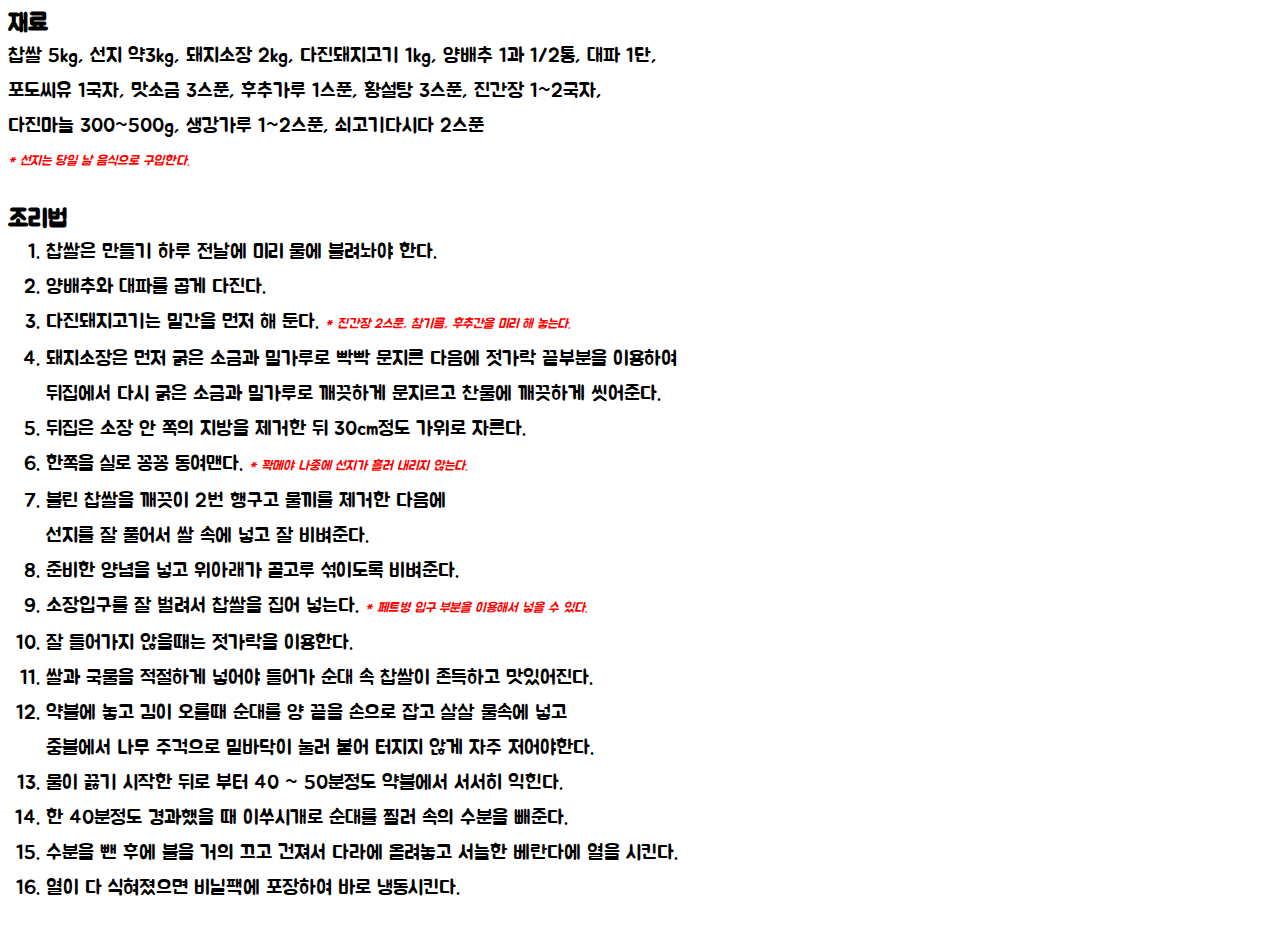
<file: recipe_tnseo.html>
<html>
    <head>
        <meta charset = "utf-8">
        <link rel="stylesheet" href="css/recipe_tnseo.css">
    </head>
    <body>
        <div class="recipe">
        <div class="recipe_title">재료</div>
            <div class="recipe_cont">
                찹쌀 5kg, 선지 약3kg, 돼지소장 2kg, 다진돼지고기 1kg, 양배추 1과 1/2통, 대파 1단,<br>
                포도씨유 1국자, 맛소금 3스푼, 후추가루 1스푼, 황설탕 3스푼, 진간장 1~2국자,<br>
                다진마늘 300~500g, 생강가루 1~2스푼, 쇠고기다시다 2스푼<br>
                <i>* 선지는 당일 날 음식으로 구입한다.</i>
            </div>
            <div class="recipe_title">조리법</div>
            <div class="recipe_cont">
                <ol type="1">
                    <li>찹쌀은 만들기 하루 전날에 미리 물에 불려놔야 한다.</li>
                    <li>양배추와 대파를 곱게 다진다.</li>
                    <li>다진돼지고기는 밑간을 먼저 해 둔다.
                        <i>* 진간장 2스푼, 참기름, 후추간을 미리 해 놓는다.</i></li>
                    <li>돼지소장은 먼저 굵은 소금과 밀가루로 빡빡 문지른 다음에 젓가락 끝부분을 이용하여<br>
                        뒤집에서 다시 굵은 소금과 밀가루로 깨끗하게 문지르고 찬물에 깨끗하게 씻어준다.</li>
                    <li>뒤집은 소장 안 쪽의 지방을 제거한 뒤 30cm정도 가위로 자른다.</li>
                    <li>한쪽을 실로 꽁꽁 동여맨다.
                        <i>* 꽉메야 나중에 선지가 흘러 내리지 않는다.</i>
                    </li>
                    <li>불린 찹쌀을 깨끗이 2번 행구고 물끼를 제거한 다음에<br>
                        선지를 잘 풀어서 쌀 속에 넣고 잘 비벼준다.</li>
                    <li>준비한 양념을 넣고 위아래가 골고루 섞이도록 비벼준다.</li>
                    <li>소장입구를 잘 벌려서 찹쌀을 집어 넣는다.
                        <i>* 페트병 입구 부분을 이용해서 넣을 수 있다.</i></li>
                    <li>잘 들어가지 않을때는 젓가락을 이용한다.</li>
                    <li>쌀과 국물을 적절하게 넣어야 들어가 순대 속 찹쌀이 존득하고 맛있어진다.</li>
                    <li>약불에 놓고 김이 오를때 순대를 양 끝을 손으로 잡고 살살 물속에 넣고<br>
                        중불에서 나무 주걱으로 밑바닥이 눌러 붙어 터지지 않게 자주 저어야한다.</li>
                    <li>물이 끓기 시작한 뒤로 부터 40 ~ 50분정도 약불에서 서서히 익힌다.</li>
                    <li>한 40분정도 경과했을 때 이쑤시개로 순대를 찔러 속의 수분을 빼준다.</li>
                    <li>수분을 뺀 후에 불을 거의 끄고 건져서 다라에 올려놓고 서늘한 베란다에 열을 시킨다.</li>
                    <li>열이 다 식혀졌으면 비닐팩에 포장하여 바로 냉동시킨다.</li>
                </ol>
            </div>
        </div>
    </body>
</html>
</file>
<file: css/recipe_tnseo.css>
@import url('https://fonts.googleapis.com/css?family=Jua');

body{
    font-family: 'Jua', sans-serif;
}

.recipe_title{
    font-weight: bold;
    font-size: 19pt;
}
.recipe_cont{
    font-size: 15pt;
    margin-bottom: 2%;
    line-height: 35px;
}

ol{
    margin-top: 0%;
    margin-left: 3%;
    padding:0%;
}

i{
    font-size:10pt; 
    color:red;
}
</file>
